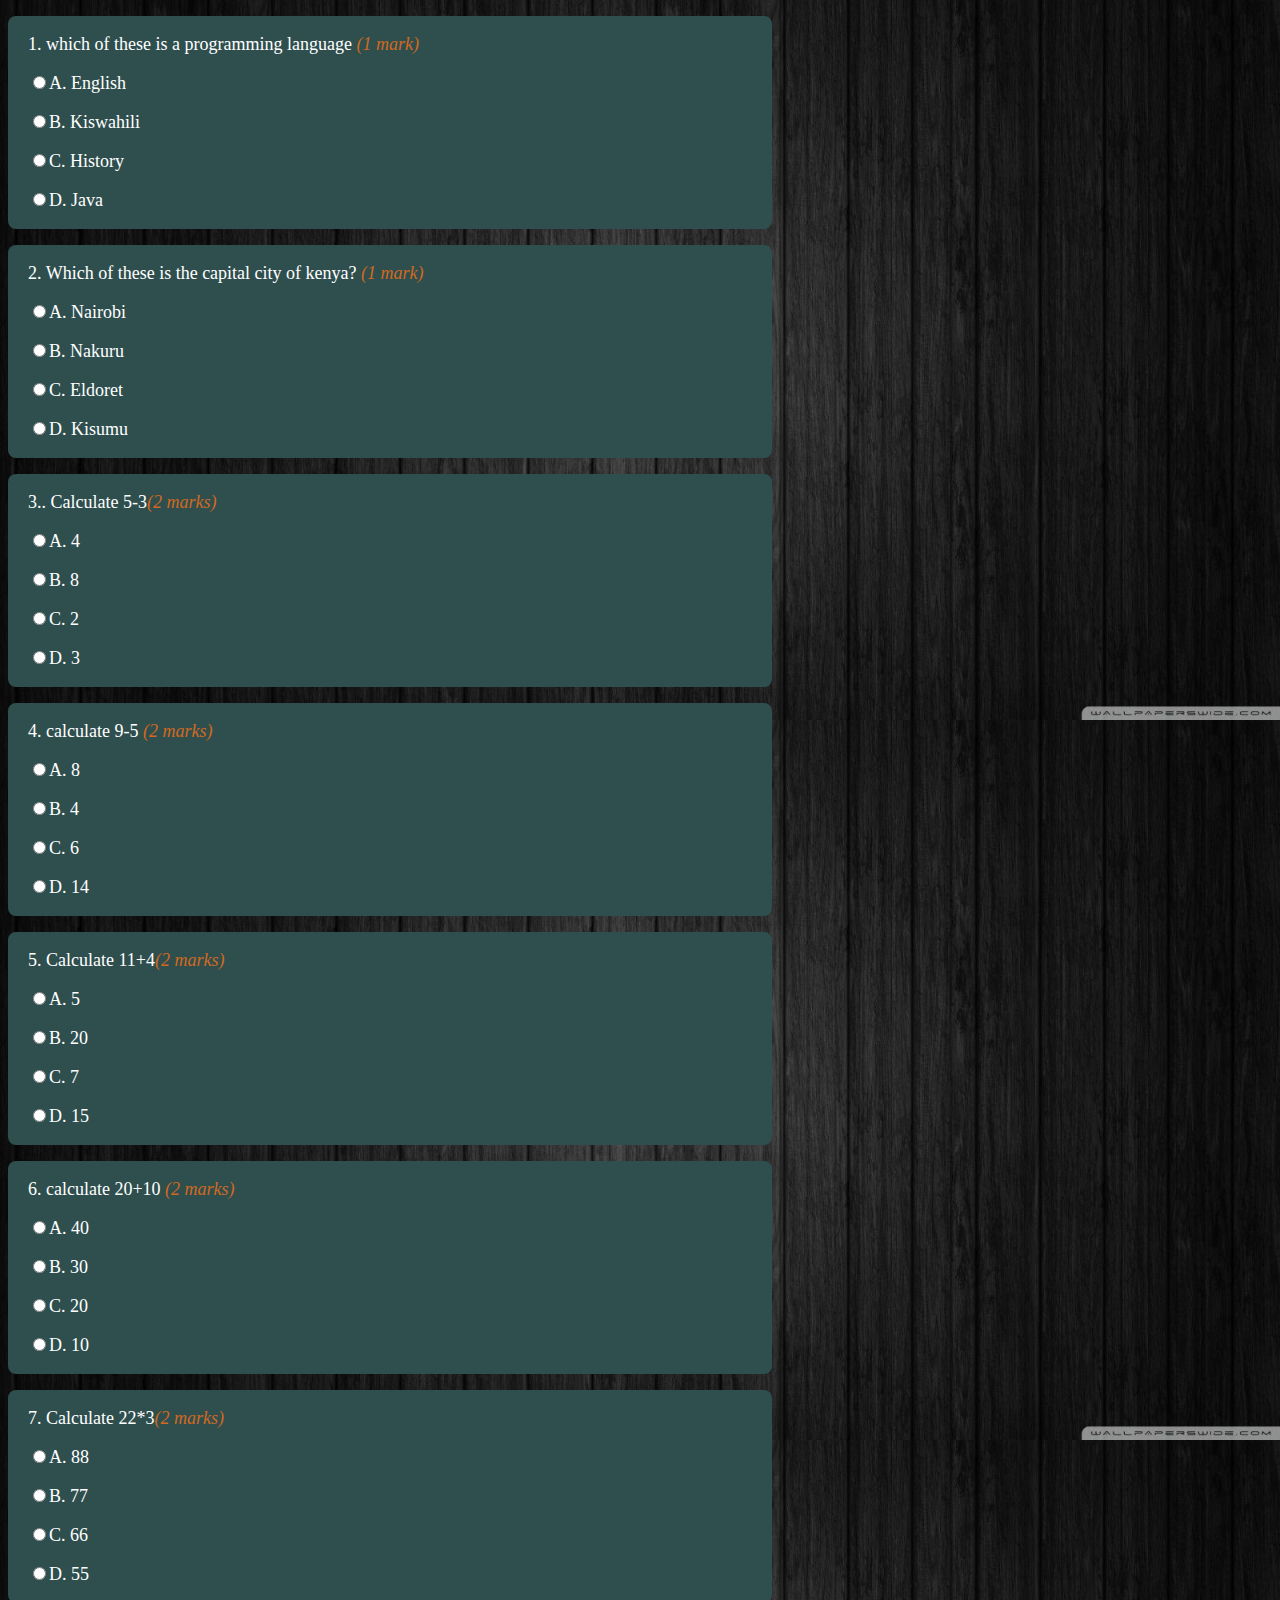
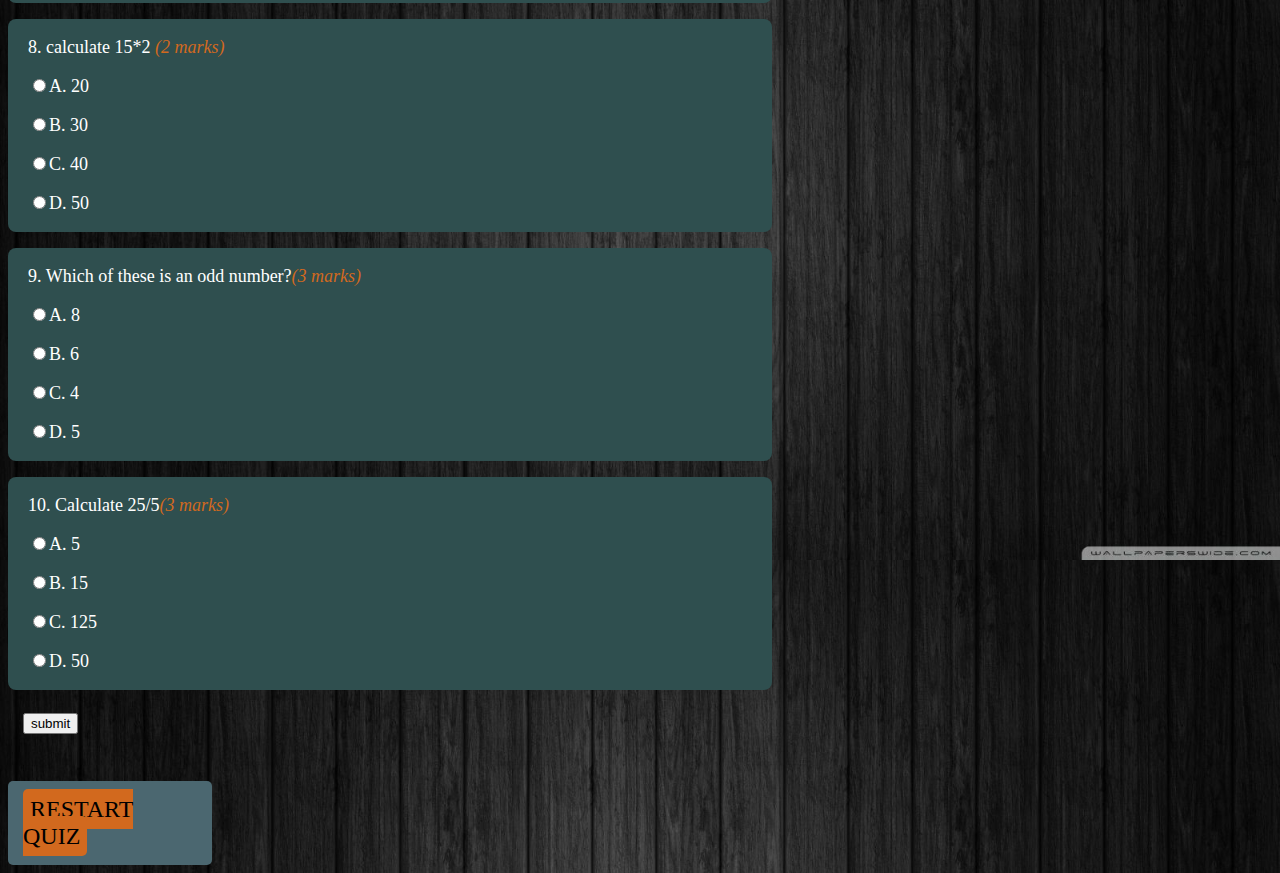
<file: index.html>
<!DOCTYPE html>
<html lang="en">
  <head>
    <meta charset="UTF-8" />
    <meta http-equiv="X-UA-Compatible" content="IE=edge" />
    <meta name="viewport" content="width=device-width, initial-scale=1.0" />
    <title>Document</title>
    <script type="text/javascript" src="./assets/js/script.js"></script>
    <link rel="stylesheet" type="text/css" href="index.css" />
  </head>
  <body>
    <form class="assignment">
      <div class="container1" id="quiz">
        <p>1. which of these is a programming language <em>(1 mark)</em></p>
        <p>
          <input type="radio" name="question1" id="r1" value="English" />A.
          English
        </p>
        <p>
          <input type="radio" name="question1" id="r1" value="Kiswahili" />B.
          Kiswahili
        </p>
        <p>
          <input type="radio" name="question1" id="r1" value="History" />C.
          History
        </p>
        <p>
          <input type="radio" name="question1" id="r1" value="Java" />D. Java
        </p>
      </div>
      <div class="container2" id="quizab">
        <p>2. Which of these is the capital city of kenya? <em>(1 mark)</em></p>
        <p>
          <input type="radio" name="question2" id="r2" value="Nairobi" />A.
          Nairobi
        </p>
        <p>
          <input type="radio" name="question2" id="r2" value="Nakuru" />B.
          Nakuru
        </p>
        <p>
          <input type="radio" name="question2" id="r2" value="Eldoret" />C.
          Eldoret
        </p>
        <p>
          <input type="radio" name="question2" id="r2" value="Kisumu" />D.
          Kisumu
        </p>
      </div>

      <div class="container3" id="quizac">
        <p>3.. Calculate 5-3<em>(2 marks)</em></p>
        <p><input type="radio" name="question3" id="r3" value="4" />A. 4</p>
        <p><input type="radio" name="question3" id="r3" value="8" />B. 8</p>
        <p><input type="radio" name="question3" id="r3" value="2" />C. 2</p>
        <p><input type="radio" name="question3" id="r3" value="3" />D. 3</p>
      </div>

      <div class="container4" id="quizad">
        <p>4. calculate 9-5 <em>(2 marks)</em></p>
        <p><input type="radio" name="question4" id="r4" value="8" />A. 8</p>
        <p><input type="radio" name="question4" id="r4" value="4" />B. 4</p>
        <p><input type="radio" name="question4" id="r4" value="6" />C. 6</p>
        <p><input type="radio" name="question4" id="r4" value="14" />D. 14</p>
      </div>

      <div class="container5" id="quizae">
        <p>5. Calculate 11+4<em>(2 marks)</em></p>
        <p><input type="radio" name="question5" id="r5" value="5" />A. 5</p>
        <p><input type="radio" name="question5" id="r5" value="20" />B. 20</p>
        <p><input type="radio" name="question5" id="r5" value="7" />C. 7</p>
        <p><input type="radio" name="question5" id="r5" value="15" />D. 15</p>
      </div>

      <div class="container6" id="quizaf">
        <p>6. calculate 20+10 <em>(2 marks)</em></p>
        <p><input type="radio" name="question6" id="r6" value="40" />A. 40</p>
        <p><input type="radio" name="question6" id="r6" value="30" />B. 30</p>
        <p><input type="radio" name="question6" id="r6" value="20" />C. 20</p>
        <p><input type="radio" name="question6" id="r6" value="10" />D. 10</p>
      </div>

      <div class="container7" id="quizag">
        <p>7. Calculate 22*3<em>(2 marks)</em></p>
        <p><input type="radio" name="question7" id="r7" value="88" />A. 88</p>
        <p><input type="radio" name="question7" id="r7" value="77" />B. 77</p>
        <p><input type="radio" name="question7" id="r7" value="66" />C. 66</p>
        <p><input type="radio" name="question7" id="r7" value="55" />D. 55</p>
      </div>

      <div class="container8" id="quizah">
        <p>8. calculate 15*2 <em>(2 marks)</em></p>
        <p><input type="radio" name="question8" id="r8" value="20" />A. 20</p>
        <p><input type="radio" name="question8" id="r8" value="30" />B. 30</p>
        <p><input type="radio" name="question8" id="r8" value="40" />C. 40</p>
        <p><input type="radio" name="question8" id="r8" value="50" />D. 50</p>
      </div>

      <div class="container9" id="quizai">
        <p>9. Which of these is an odd number?<em>(3 marks)</em></p>
        <p><input type="radio" name="question9" id="r9" value="8" />A. 8</p>
        <p><input type="radio" name="question9" id="r9" value="6" />B. 6</p>
        <p><input type="radio" name="question9" id="r9" value="4" />C. 4</p>
        <p><input type="radio" name="question9" id="r9" value="5" />D. 5</p>
      </div>

      <div class="container10" id="quizaj">
        <p>10. Calculate 25/5<em>(3 marks)</em></p>
        <p><input type="radio" name="question10" id="r10" value="5" />A. 5</p>
        <p><input type="radio" name="question10" id="r10" value="15" />B. 15</p>
        <p>
          <input type="radio" name="question10" id="r10" value="125" />C. 125
        </p>
        <p><input type="radio" name="question10" id="r10" value="50" />D. 50</p>
      </div>
      <div id="submit">
        <input type="button" value="submit" onclick="checkers()" />
      </div>
    </form>
    <div>
      <p id="done" class="done"></p>
      <p id="statement" class="statement"></p>
    </div>
    <div id="restart">
      <a id="res" href="">RESTART QUIZ</a>
    </div>
  </body>
</html>
</file>
<file: index.css>
body {
    background-image: url(assets/images/backagain.jpg);
    background-size: contain;
    background-color: darkslategray;
}
p {
    color: white;
    font-size: large;
    margin-left: 20px;
}
em {
    color: chocolate;
}
#submit {
    padding: 15px;
}
#restart {
    padding: 15px;
    background-color: rgb(75, 103, 112);
    margin-right: 1060px;
    border-radius: 5px;
}
#res {
    color: black;
    background-color: chocolate;
    font-size: x-large;
    padding: 7px;
    border-radius: 5px;
    text-decoration: none;
}
#done {
    font-size: xx-large;
    font-style: italic;
    color: coral;
}
.assignment {
    display: flex;
    justify-content: space-around;
    flex-direction: column;
}
.container1{
background-color: darkslategray;
margin-right: 500px;
border-radius: 8px;
margin-top: 8px;
margin-bottom: 8px;
}
.container2{
    background-color: darkslategray;
    margin-right: 500px;
    border-radius: 8px;
    margin-top: 8px;
    margin-bottom: 8px;
    }
    .container3{
        background-color: darkslategray;
        margin-right: 500px;
        border-radius: 8px;
        margin-top: 8px;
        margin-bottom: 8px;
        }
        .container4{
            background-color: darkslategray;
            margin-right: 500px;
            border-radius: 8px;
            margin-top: 8px;
            margin-bottom: 8px;
            }
            .container5{
                background-color: darkslategray;
                margin-right: 500px;
                border-radius: 8px;
                margin-top: 8px;
                margin-bottom: 8px;
                }
                .container6{
                    background-color: darkslategray;
                    margin-right: 500px;
                    border-radius: 8px;
                    margin-top: 8px;
                    margin-bottom: 8px;
                    }
                    .container7{
                        background-color: darkslategray;
                        margin-right: 500px;
                        border-radius: 8px;
                        margin-top: 8px;
                        margin-bottom: 8px;
                        }
                        .container8{
                            background-color: darkslategray;
                            margin-right: 500px;
                            border-radius: 8px;
                            margin-top: 8px;
                            margin-bottom: 8px;
                            }
                            .container9{
                                background-color: darkslategray;
                                margin-right: 500px;
                                border-radius: 8px;
                                margin-top: 8px;
                                margin-bottom: 8px;
                                }
                                .container10{
                                    background-color: darkslategray;
                                    margin-right: 500px;
                                    border-radius: 8px;
                                    margin-top: 8px;
                                    margin-bottom: 8px;
                                    }
</file>
